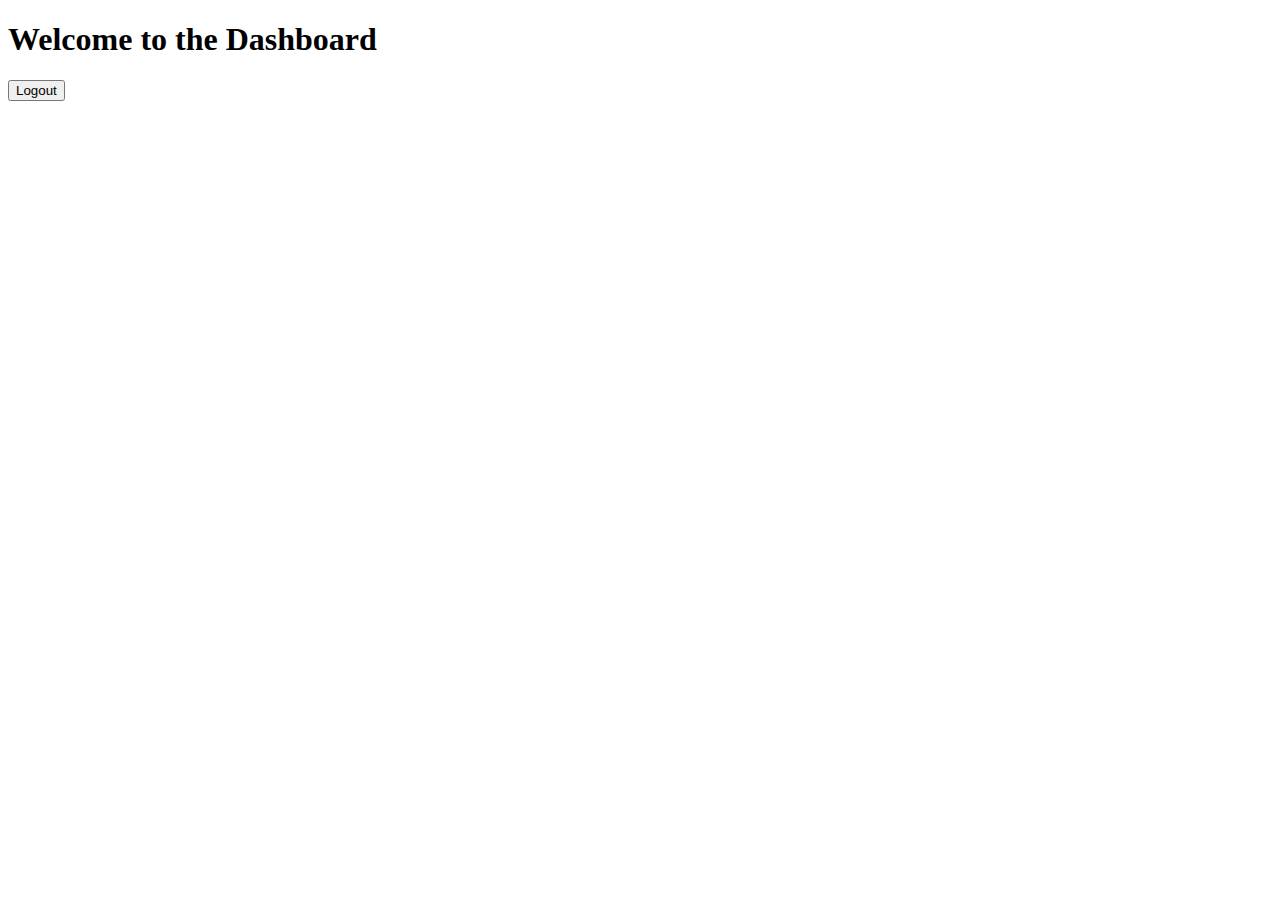
<file: dashboard.html>
<!DOCTYPE html>
<html lang="en">
<head>
    <meta charset="UTF-8">
    <meta name="viewport" content="width=device-width, initial-scale=1.0">
    <title>Dashboard</title>
</head>
<body>
    <h1>Welcome to the Dashboard</h1>
<button id="logoutBtn">Logout</button>

<script src="script.js"></script>  <!-- Include JavaScript file -->

</body>
</html>
</file>
